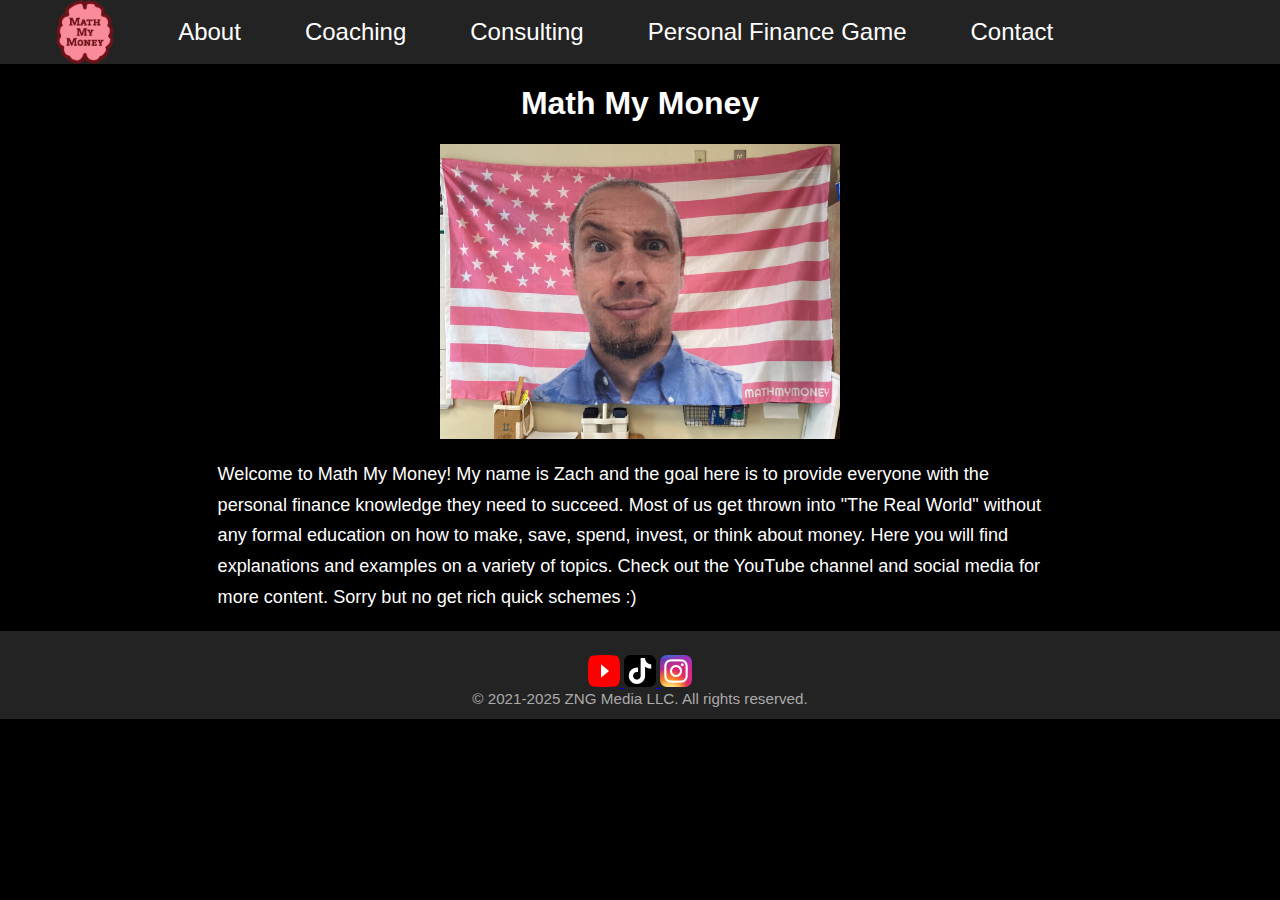
<file: index.html>
<!DOCTYPE html>
<html lang="en">

<head>
    <meta name="viewport" content="width=device-width, initial-scale=1">
    <meta charset="UTF-8">
    <title>Math My Money</title>
    <link rel="stylesheet" href="styles.css">

    <base href="/">
</head>

<body>
    <header>
        <nav class="nav-bar-flex">
            <div class="nav-logo-box">
                <a href="/">
                    <img src="images/MMM_Logo.png" alt="Math My Money Logo" class="nav-logo">
                </a>
            </div>
            <div class="nav-logo-box">
                <a href="/about.html">
                    About
                </a>
            </div>
            <div class="nav-logo-box">
                <a href="/services/coaching.html">
                    Coaching
                </a>
            </div>
            <div class="nav-logo-box">
                <a href="/services/consulting.html">
                    Consulting
                </a>
            </div>
            <!-- <div class="nav-logo-box">
                <a href="/blog/index.html">
                    Blog
                </a>
            </div> -->
            <div class="nav-logo-box">
                <a href="/personal-finance-game/index.html">
                    Personal Finance Game
                </a>
            </div>
            <div class="nav-logo-box">
                <a href="/contact.html">
                    Contact
                </a>
            </div>
        </nav>
    </header>


    <!-- HOME PAGE -->
    <div id="home" class="page active">

        <h1 class="site-title">Math My Money</h1>
        <img src="images/MMM_Flag.png" alt="Math My Money Flag">

        <p class="intro-text">
            Welcome to Math My Money! My name is Zach and the goal here is to provide everyone with the personal
            finance knowledge they need to succeed.
            Most of us get thrown into "The Real World" without any formal education on how to make, save,
            spend, invest, or think about money. Here you will find explanations and examples on a variety
            of topics. Check out the YouTube channel and social media for more content. Sorry but no get rich quick
            schemes :)
        </p>
    </div>


    <footer>
        <div class="footer-social-links">
            <a href="https://www.youtube.com/channel/UCp45HU-SmzB06CSAtRbPqbg" target="_blank" class="social-link">
                <img src="images/YouTube_Icon.png" alt="YouTube" width="32" height="32">
            </a>
            <a href="https://www.tiktok.com/@mathmymoney" target="_blank" class="social-link">
                <img src="images/TikTok_Icon.png" alt="TikTok" width="32" height="32">
            </a>
            <a href="https://www.instagram.com/mathmymoney/" target="_blank" class="social-link">
                <img src="images/Instagram_Icon.png" alt="Instagram" width="32" height="32">
            </a>
        </div>
        © 2021-2025 ZNG Media LLC. All rights reserved.
    </footer>

    <script>

    </script>
</body>

</html>
</file>
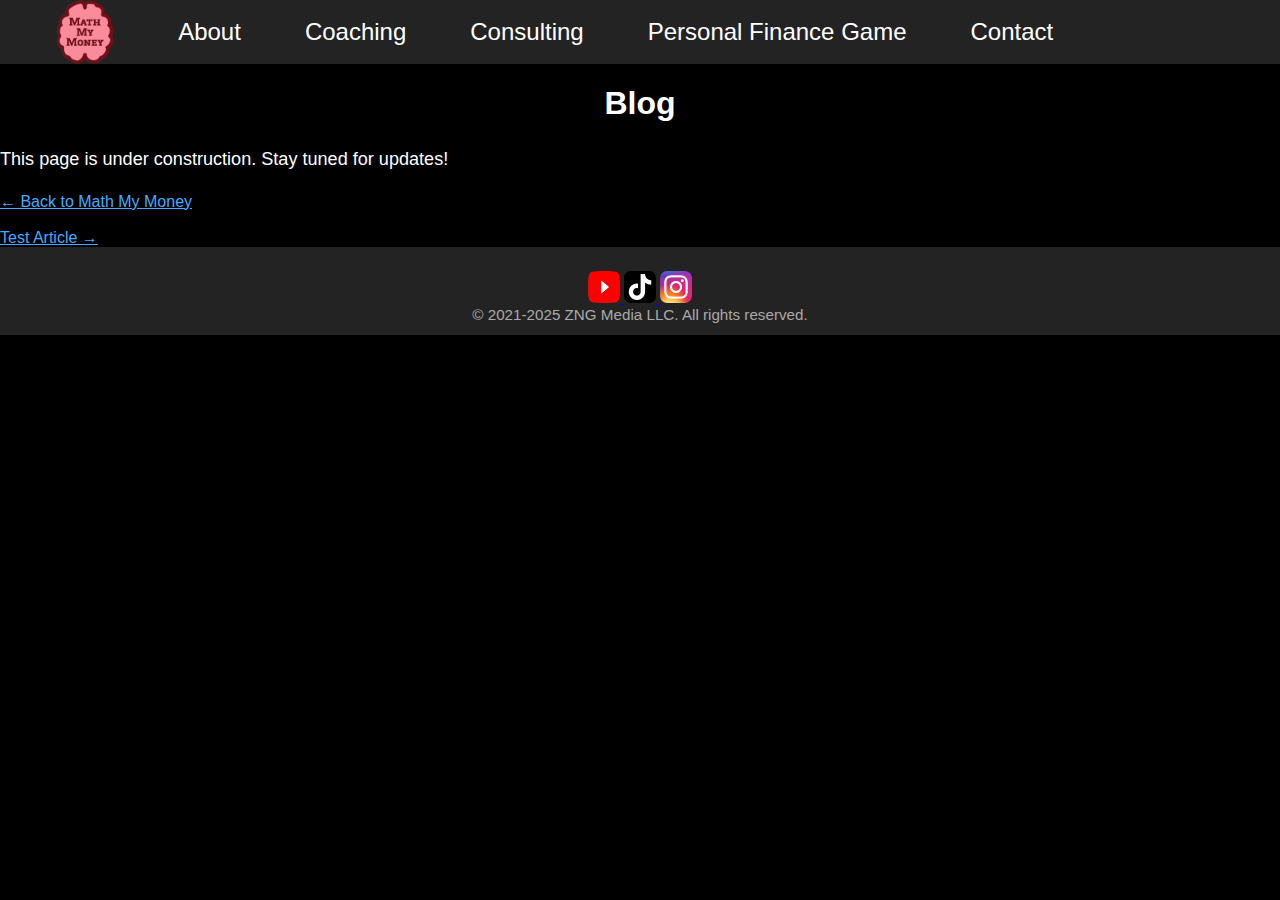
<file: blog/index.html>
<!DOCTYPE html>
<html lang="en">

<head>
    <meta name="viewport" content="width=device-width, initial-scale=1">
    <meta charset="UTF-8">
    <title>Blog</title>
    <link rel="stylesheet" href="../styles.css">
</head>

<body>
    <header>
        <nav class="nav-bar-flex">
            <div class="nav-logo-box">
                <a href="/">
                    <img src="../images/MMM_Logo.png" alt="Math My Money Logo" class="nav-logo">
                </a>
            </div>
            <div class="nav-logo-box">
                <a href="/about.html">About</a>
            </div>
            <div class="nav-logo-box">
                <a href="/services/coaching.html">Coaching</a>
            </div>
            <div class="nav-logo-box">
                <a href="/services/consulting.html">Consulting</a>
            </div>
            <!-- <div class="nav-logo-box">
                <a href="/blog/index.html">Blog</a>
            </div> -->
            <div class="nav-logo-box">
                <a href="/personal-finance-game/index.html">Personal Finance Game</a>
            </div>
            <div class="nav-logo-box">
                <a href="/contact.html">Contact</a>
            </div>
        </nav>
    </header>
    <div class="pf-game-container">
        <h1>Blog</h1>
        <p>This page is under construction. Stay tuned for updates!</p>
        <a href="../index.html" style="color:#4af; text-decoration:underline; font-size:1rem;">&larr; Back to Math My
            Money</a>
        <br><br>
        <a href="test.html" style="color:#4af; text-decoration:underline; font-size:1rem;">Test Article &rarr;</a>
    </div>
    <footer>
        <div class="footer-social-links">
            <a href="https://www.youtube.com/channel/UCp45HU-SmzB06CSAtRbPqbg" target="_blank" class="social-link">
                <img src="../images/YouTube_Icon.png" alt="YouTube" width="32" height="32">
            </a>
            <a href="https://www.tiktok.com/@mathmymoney" target="_blank" class="social-link">
                <img src="../images/TikTok_Icon.png" alt="TikTok" width="32" height="32">
            </a>
            <a href="https://www.instagram.com/mathmymoney/" target="_blank" class="social-link">
                <img src="../images/Instagram_Icon.png" alt="Instagram" width="32" height="32">
            </a>
        </div>
        © 2021-2025 ZNG Media LLC. All rights reserved.
    </footer>
</body>

</html>
</file>
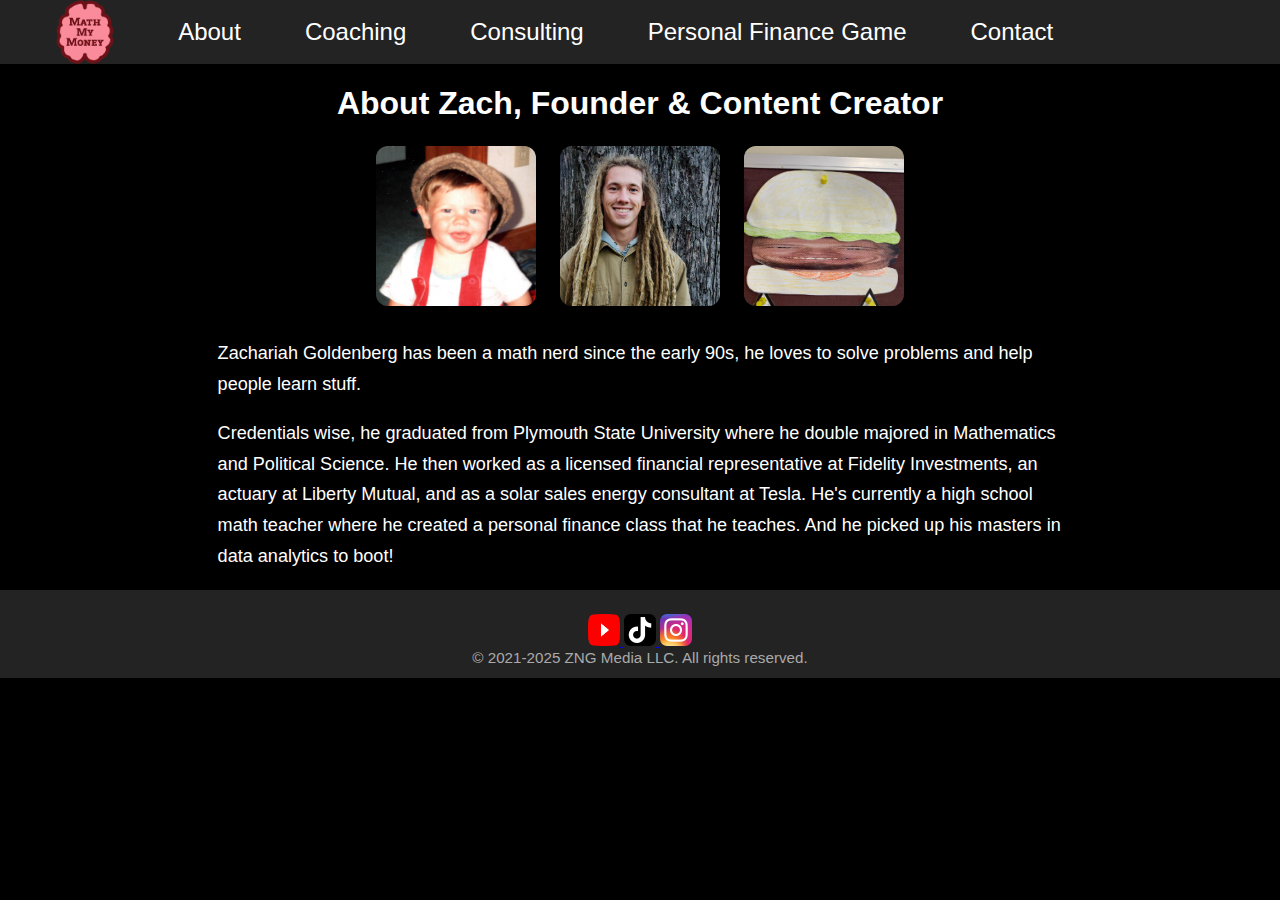
<file: about.html>
<!DOCTYPE html>
<html lang="en">

<head>
    <meta name="viewport" content="width=device-width, initial-scale=1">
    <meta charset="UTF-8">
    <title>Math My Money</title>
    <link rel="stylesheet" href="styles.css">
</head>


<body>
    <header>
        <nav class="nav-bar-flex">
            <div class="nav-logo-box">
                <a href="/">
                    <img src="images/MMM_Logo.png" alt="Math My Money Logo" class="nav-logo">
                </a>
            </div>
            <div class="nav-logo-box">
                <a href="/about.html">About</a>
            </div>
            <div class="nav-logo-box">
                <a href="/services/coaching.html">Coaching</a>
            </div>
            <div class="nav-logo-box">
                <a href="/services/consulting.html">Consulting</a>
            </div>
            <!-- <div class="nav-logo-box">
                <a href="/blog/index.html">Blog</a>
            </div> -->
            <div class="nav-logo-box">
                <a href="/personal-finance-game/index.html">Personal Finance Game</a>
            </div>
            <div class="nav-logo-box">
                <a href="/contact.html">Contact</a>
            </div>
        </nav>
    </header>

    <!-- ABOUT PAGE -->
    <div id="about" class="page">
        <h1>About Zach, Founder & Content Creator</h1>
        <div class="about-photo-row">
            <img src="images/Baby_Chimney_Hat.png" alt="Baby Chimney Hat" class="about-photo">
            <img src="images/Dreads.JPG" alt="Dreads" class="about-photo">
            <img src="images/Goldenburger.JPG" alt="Goldenburger" class="about-photo">
        </div>
        <p>Zachariah Goldenberg has been a math nerd since the early 90s, he loves to solve problems and help people
            learn stuff.</p>
        <p>Credentials wise, he graduated from Plymouth State University where he double majored in Mathematics and
            Political Science.
            He then worked as a licensed financial representative at Fidelity Investments, an actuary at Liberty Mutual,
            and as a solar sales energy consultant at Tesla.
            He's currently a high school math teacher where he created a personal finance class that he teaches.
            And he picked up his masters in data analytics to boot!</p>
    </div>

    <footer>
        <div class="footer-social-links">
            <a href="https://www.youtube.com/channel/UCp45HU-SmzB06CSAtRbPqbg" target="_blank" class="social-link">
                <img src="images/YouTube_Icon.png" alt="YouTube" width="32" height="32">
            </a>
            <a href="https://www.tiktok.com/@mathmymoney" target="_blank" class="social-link">
                <img src="images/TikTok_Icon.png" alt="TikTok" width="32" height="32">
            </a>
            <a href="https://www.instagram.com/mathmymoney/" target="_blank" class="social-link">
                <img src="images/Instagram_Icon.png" alt="Instagram" width="32" height="32">
            </a>
        </div>
        © 2021-2025 ZNG Media LLC. All rights reserved.
    </footer>

</body>

</html>
</file>
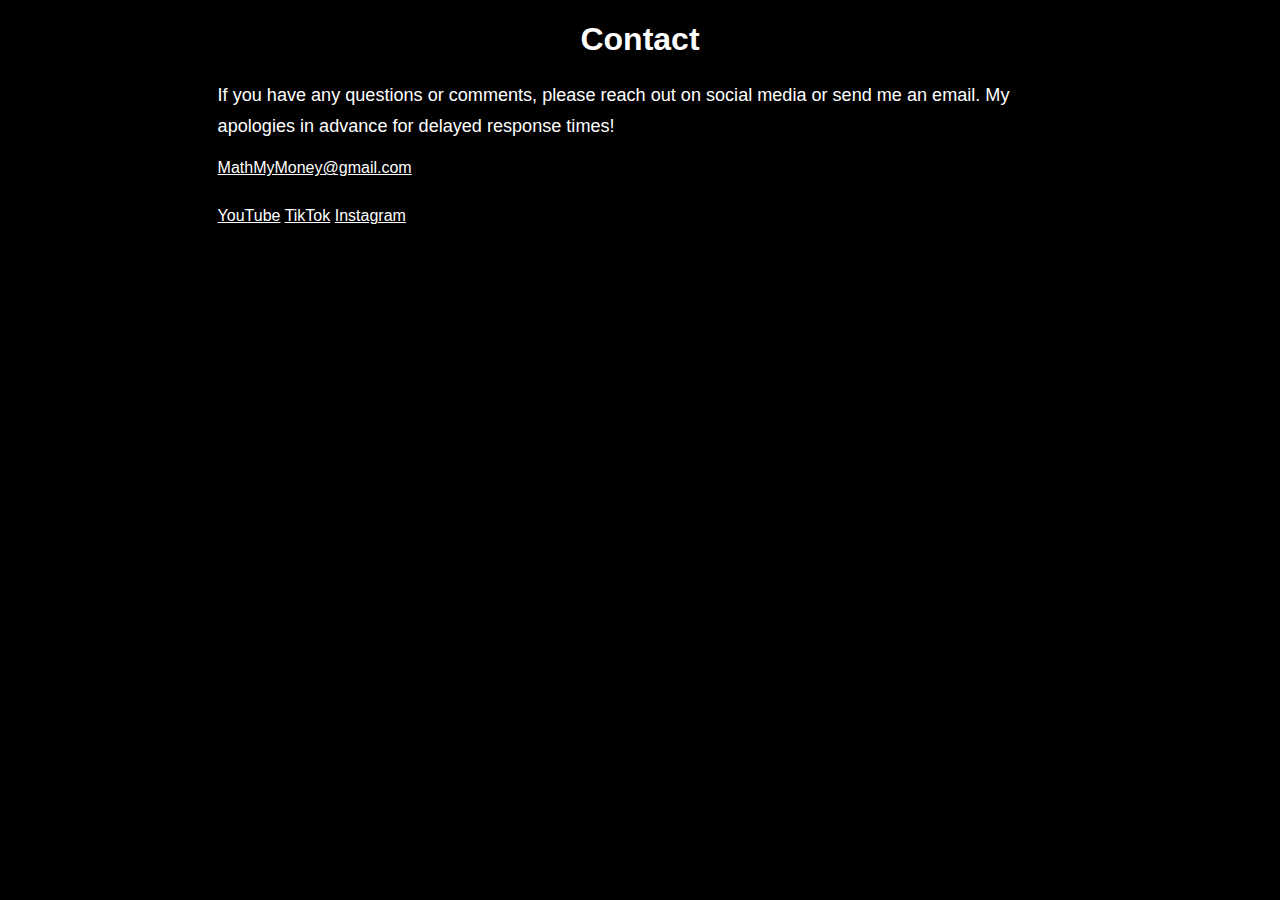
<file: contact.html>
<!DOCTYPE html>
<html lang="en">

<head>
    <meta name="viewport" content="width=device-width, initial-scale=1">
    <meta charset="UTF-8">
    <meta name="viewport" content="width=device-width, initial-scale=1.0">
    <title>Math My Money</title>
    <link rel="stylesheet" href="styles.css">
</head>

<body>
    <!-- CONTACT PAGE -->
    <div id="contact" class="page">
        <h1>Contact</h1>
        <div class="contact-info">
            <p>If you have any questions or comments, please reach out on social media or send me an email. My apologies
                in advance for delayed response times!</p>

            <a href="mailto:MathMyMoney@gmail.com" class="contact-email">MathMyMoney@gmail.com</a>

            <div style="margin-top: 30px;">
                <a href="https://www.youtube.com/channel/UCp45HU-SmzB06CSAtRbPqbg" target="_blank"
                    class="contact-email">YouTube</a>
                <a href="https://www.tiktok.com/@mathmymoney" target="_blank" class="contact-email">TikTok</a>
                <a href="https://www.instagram.com/mathmymoney/" target="_blank" class="contact-email">Instagram</a>
            </div>
        </div>
    </div>
</body>

</html>
</file>
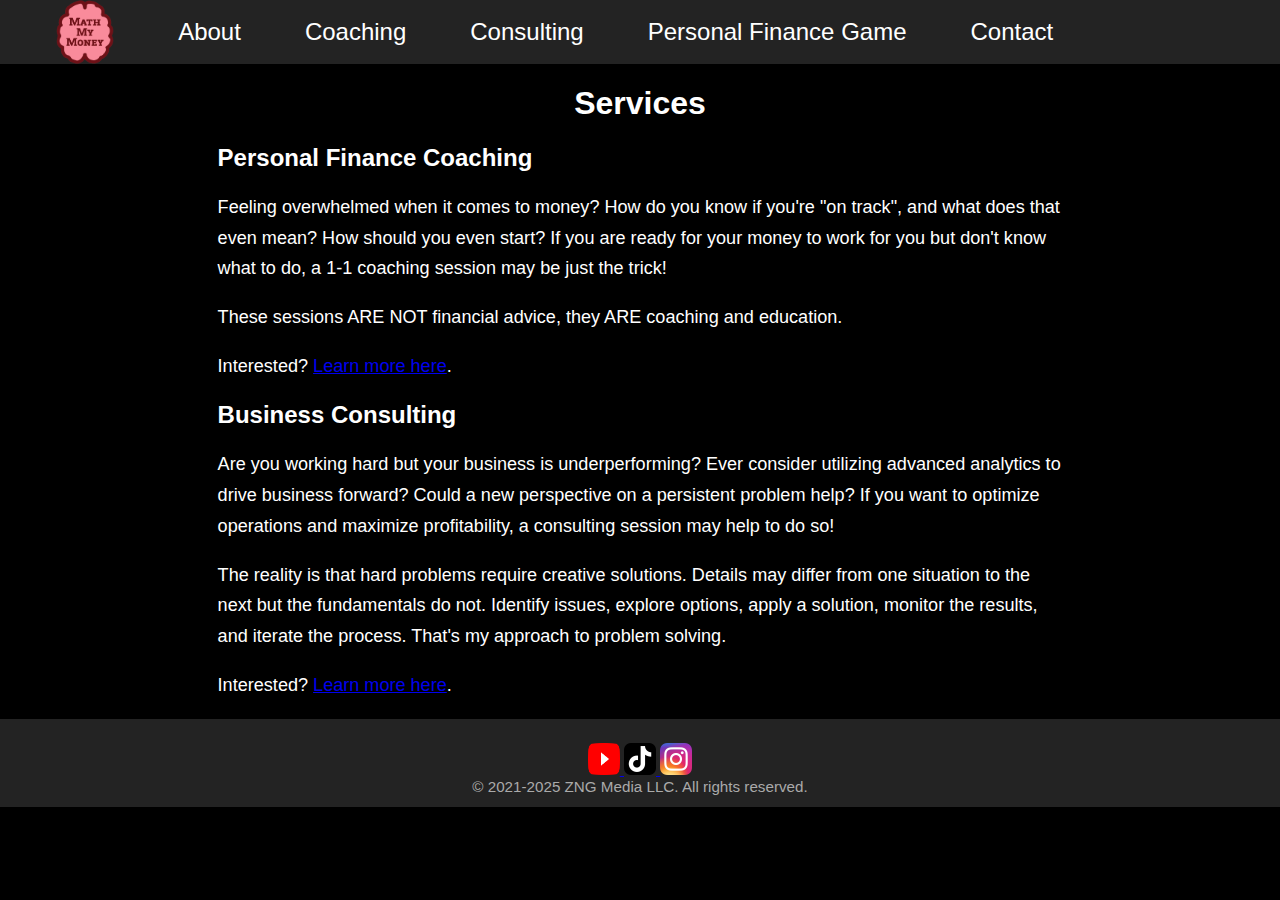
<file: services.html>
<!DOCTYPE html>
<html lang="en">

<head>
    <meta name="viewport" content="width=device-width, initial-scale=1">
    <meta charset="UTF-8">
    <meta name="viewport" content="width=device-width, initial-scale=1.0">
    <title>Math My Money</title>
    <link rel="stylesheet" href="styles.css">
</head>

<body>
    <header>
        <nav class="nav-bar-flex">
            <div class="nav-logo-box">
                <a href="/">
                    <img src="images/MMM_Logo.png" alt="Math My Money Logo" class="nav-logo">
                </a>
            </div>
            <div class="nav-logo-box">
                <a href="/about.html">About</a>
            </div>
            <div class="nav-logo-box">
                <a href="/services/coaching.html">Coaching</a>
            </div>
            <div class="nav-logo-box">
                <a href="/services/consulting.html">Consulting</a>
            </div>
            <!-- <div class="nav-logo-box">
                <a href="/blog/index.html">Blog</a>
            </div> -->
            <div class="nav-logo-box">
                <a href="/personal-finance-game/index.html">Personal Finance Game</a>
            </div>
            <div class="nav-logo-box">
                <a href="/contact.html">Contact</a>
            </div>
        </nav>
    </header>

    <!-- SERVICES PAGE -->
    <div id="services" class="page">
        <h1>Services</h1>

        <div class="service-card">
            <h2>Personal Finance Coaching</h2>
            <p>Feeling overwhelmed when it comes to money? How do you know if you're "on track", and what does that even
                mean?
                How should you even start? If you are ready for your money to work for you but don't know what to do, a
                1-1 coaching session may be just the trick!</p>
            <p>These sessions ARE NOT financial advice, they ARE coaching and education.</p>
            <p>Interested? <a href="#" onclick="showPage('coaching')">Learn more here</a>.</p>
        </div>

        <div class="service-card">
            <h2>Business Consulting</h2>
            <p>Are you working hard but your business is underperforming? Ever consider utilizing advanced analytics to
                drive business forward? Could a new perspective on a persistent problem help? If you want to optimize
                operations and maximize profitability, a consulting session may help to do so!</p>
            <p>The reality is that hard problems require creative solutions. Details may differ from one situation to
                the next but the fundamentals do not. Identify issues, explore options, apply a solution, monitor the
                results, and iterate the process. That's my approach to problem solving.</p>
            <p>Interested? <a href="#" onclick="showPage('consulting')">Learn more here</a>.</p>
        </div>
    </div>
    <footer>
        <div class="footer-social-links">
            <a href="https://www.youtube.com/channel/UCp45HU-SmzB06CSAtRbPqbg" target="_blank" class="social-link">
                <img src="images/YouTube_Icon.png" alt="YouTube" width="32" height="32">
            </a>
            <a href="https://www.tiktok.com/@mathmymoney" target="_blank" class="social-link">
                <img src="images/TikTok_Icon.png" alt="TikTok" width="32" height="32">
            </a>
            <a href="https://www.instagram.com/mathmymoney/" target="_blank" class="social-link">
                <img src="images/Instagram_Icon.png" alt="Instagram" width="32" height="32">
            </a>
        </div>
        © 2021-2025 ZNG Media LLC. All rights reserved.
    </footer>
</body>

</html>
</file>
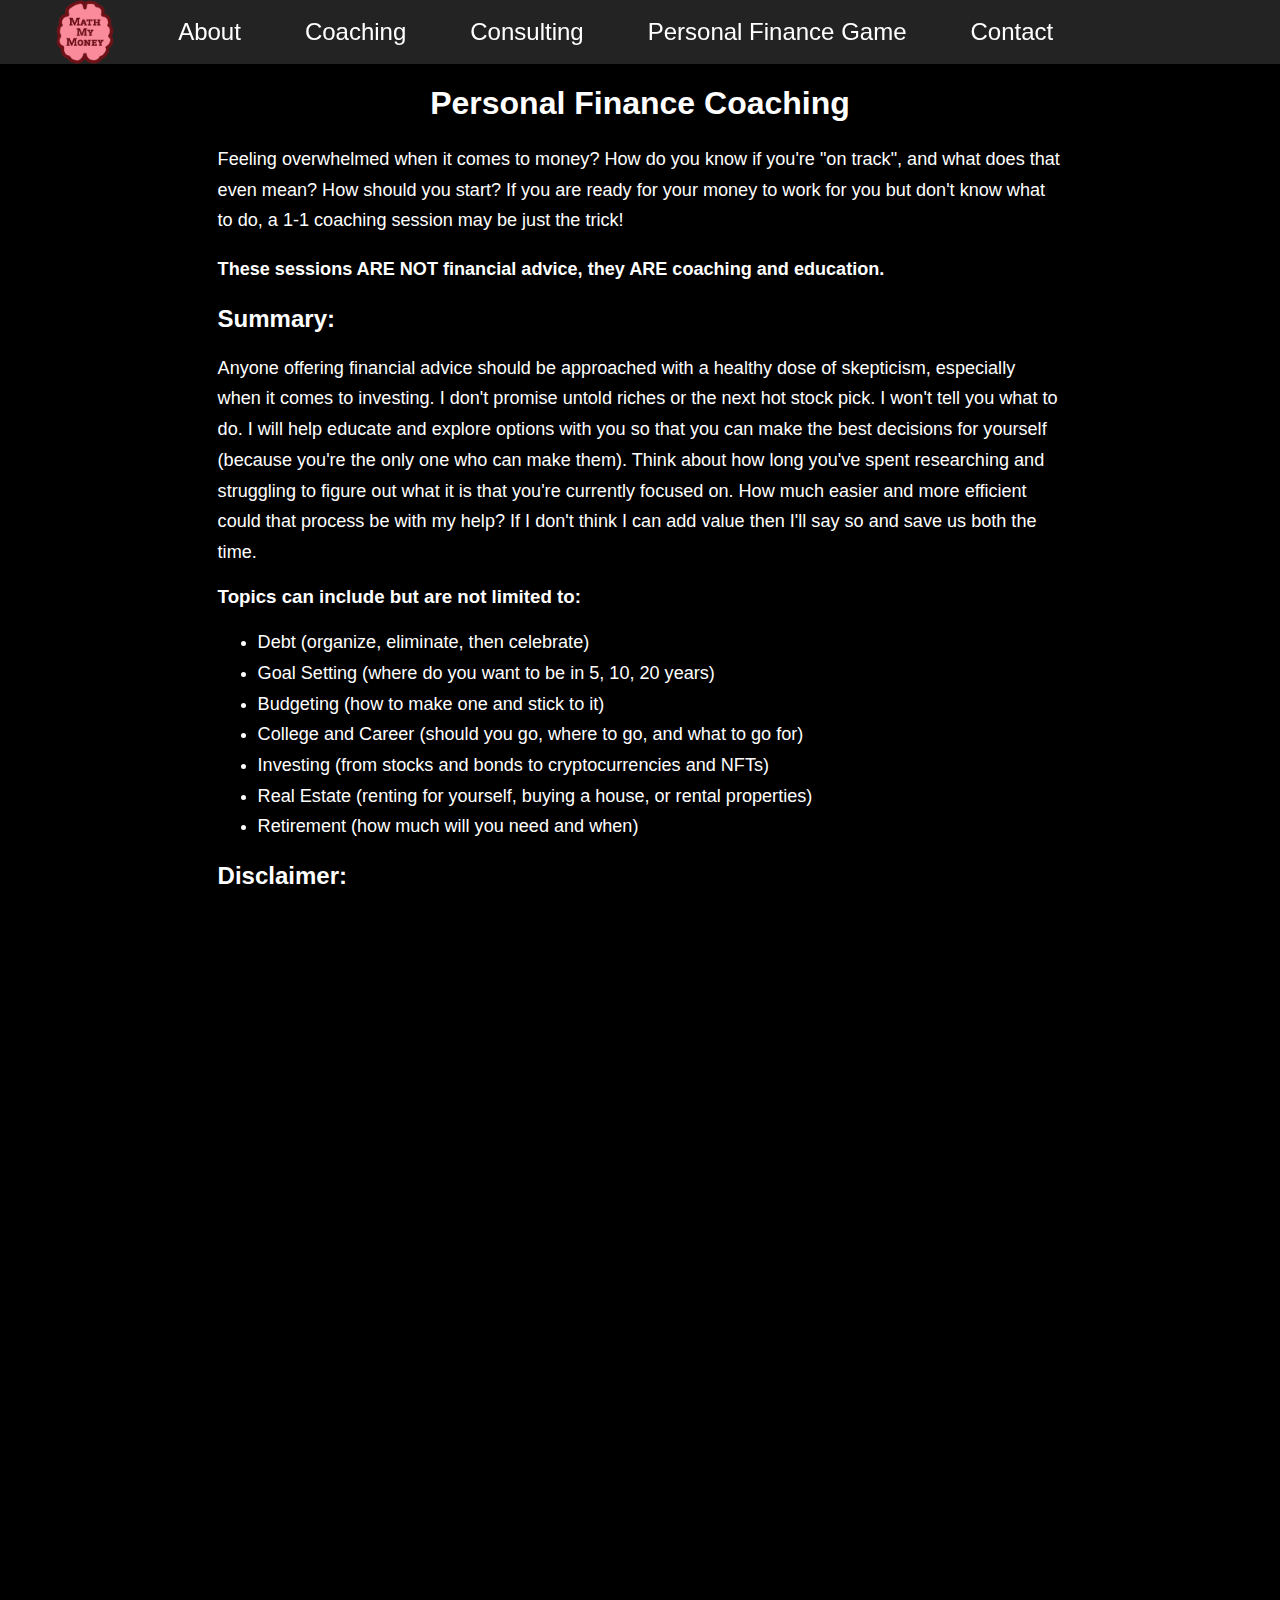
<file: services/coaching.html>
<!DOCTYPE html>
<html lang="en">

<head>
    <meta name="viewport" content="width=device-width, initial-scale=1">
    <meta charset="UTF-8">
    <meta name="viewport" content="width=device-width, initial-scale=1.0">
    <title>Math My Money</title>
    <base href="/">
    <link rel="stylesheet" href="styles.css">
</head>

<body>
    <header>
        <nav class="nav-bar-flex">
            <div class="nav-logo-box">
                <a href="/">
                    <img src="images/MMM_Logo.png" alt="Math My Money Logo" class="nav-logo">
                </a>
            </div>
            <div class="nav-logo-box">
                <a href="/about.html">About</a>
            </div>
            <div class="nav-logo-box">
                <a href="/services/coaching.html">Coaching</a>
            </div>
            <div class="nav-logo-box">
                <a href="/services/consulting.html">Consulting</a>
            </div>
            <!-- <div class="nav-logo-box">
                <a href="/blog/index.html">Blog</a>
            </div> -->
            <div class="nav-logo-box">
                <a href="/personal-finance-game/index.html">Personal Finance Game</a>
            </div>
            <div class="nav-logo-box">
                <a href="/contact.html">Contact</a>
            </div>
        </nav>
    </header>
    <!-- COACHING PAGE -->
    <div id="coaching" class="page">
        <h1>Personal Finance Coaching</h1>

        <p>Feeling overwhelmed when it comes to money? How do you know if you're "on track", and what does that even
            mean? How should you start? If you are ready for your money to work for you but don't know what to do, a 1-1
            coaching session may be just the trick!</p>

        <p><strong>These sessions ARE NOT financial advice, they ARE coaching and education.</strong></p>

        <h2>Summary:</h2>
        <p>Anyone offering financial advice should be approached with a healthy dose of skepticism, especially when it
            comes to investing. I don't promise untold riches or the next hot stock pick. I won't tell you what to do. I
            will help educate and explore options with you so that you can make the best decisions for yourself (because
            you're the only one who can make them). Think about how long you've spent researching and struggling to
            figure out what it is that you're currently focused on. How much easier and more efficient could that
            process be with my help? If I don't think I can add value then I'll say so and save us both the time.</p>

        <h3>Topics can include but are not limited to:</h3>
        <ul>
            <li>Debt (organize, eliminate, then celebrate)</li>
            <li>Goal Setting (where do you want to be in 5, 10, 20 years)</li>
            <li>Budgeting (how to make one and stick to it)</li>
            <li>College and Career (should you go, where to go, and what to go for)</li>
            <li>Investing (from stocks and bonds to cryptocurrencies and NFTs)</li>
            <li>Real Estate (renting for yourself, buying a house, or rental properties)</li>
            <li>Retirement (how much will you need and when)</li>
        </ul>

        <h2>Disclaimer:</h2>
        <p>I AM NOT a: financial advisor (SEC definition), broker-dealer (buy/sell securities), CFP (Certified Financial
            Planner), CPA (Certified Public Accountant), ChFC (Chartered Financial Consultant), or
            asset/fund/investment/portfolio manager. If you'd like to work with any of these fine folks go right ahead.
            Please make sure that they are acting as a fiduciary and not just following a suitability standard. I'm not
            at all offended if you don't want to work with me, but it's very important whoever you do work with has your
            best interests above their own.</p>

        <p>I AM a financial coach. This is a title that means basically nothing, seriously. I suggest that you treat me
            like a stranger from the internet, unless you know me in real life… in which case that would be weird. Look
            at my credentials/background, the content I create, and my motivations when deciding if you'd like to work
            with me.</p>

        <ul>
            <li>I'm currently a math teacher (former securities trader, actuary, and sales consultant)</li>
            <li>I've got my bachelor's degree in mathematics and political science and my masters degree in data
                analytics</li>
            <li>I make personal finance content that explores the ideas and shows how things work rather than nonsense
                get rich schemes</li>
            <li>I want to work with individuals who want to invest in themselves</li>
            <li>I'm here to educate and explain, not to pretend I know everything and make empty promises</li>
        </ul>

        <h2>Pricing:</h2>
        <ul>
            <li>25 minutes for $50</li>
            <li>55 minutes for $100</li>
            <li>1 hour and 25 minutes for $150</li>
            <li>1 hour and 55 minutes for $200</li>
        </ul>

        <h2>Requesting a Session:</h2>
        <p>Currently sessions are on a request basis scheduled via email. Apologies in advance for any delayed responses
            in coordinating times. If you're interested or have further questions please contact: <a
                href="mailto:MathMyMoney@gmail.com?subject=Personal%20Finance%20Coaching"
                class="contact-email">MathMyMoney@gmail.com</a> with the subject "Personal Finance Coaching".</p>
    </div>
    <footer>
        <div class="footer-social-links">
            <a href="https://www.youtube.com/channel/UCp45HU-SmzB06CSAtRbPqbg" target="_blank" class="social-link">
                <img src="images/YouTube_Icon.png" alt="YouTube" width="32" height="32">
            </a>
            <a href="https://www.tiktok.com/@mathmymoney" target="_blank" class="social-link">
                <img src="images/TikTok_Icon.png" alt="TikTok" width="32" height="32">
            </a>
            <a href="https://www.instagram.com/mathmymoney/" target="_blank" class="social-link">
                <img src="images/Instagram_Icon.png" alt="Instagram" width="32" height="32">
            </a>
        </div>
        © 2021-2025 ZNG Media LLC. All rights reserved.
    </footer>
</body>

</html>
</file>
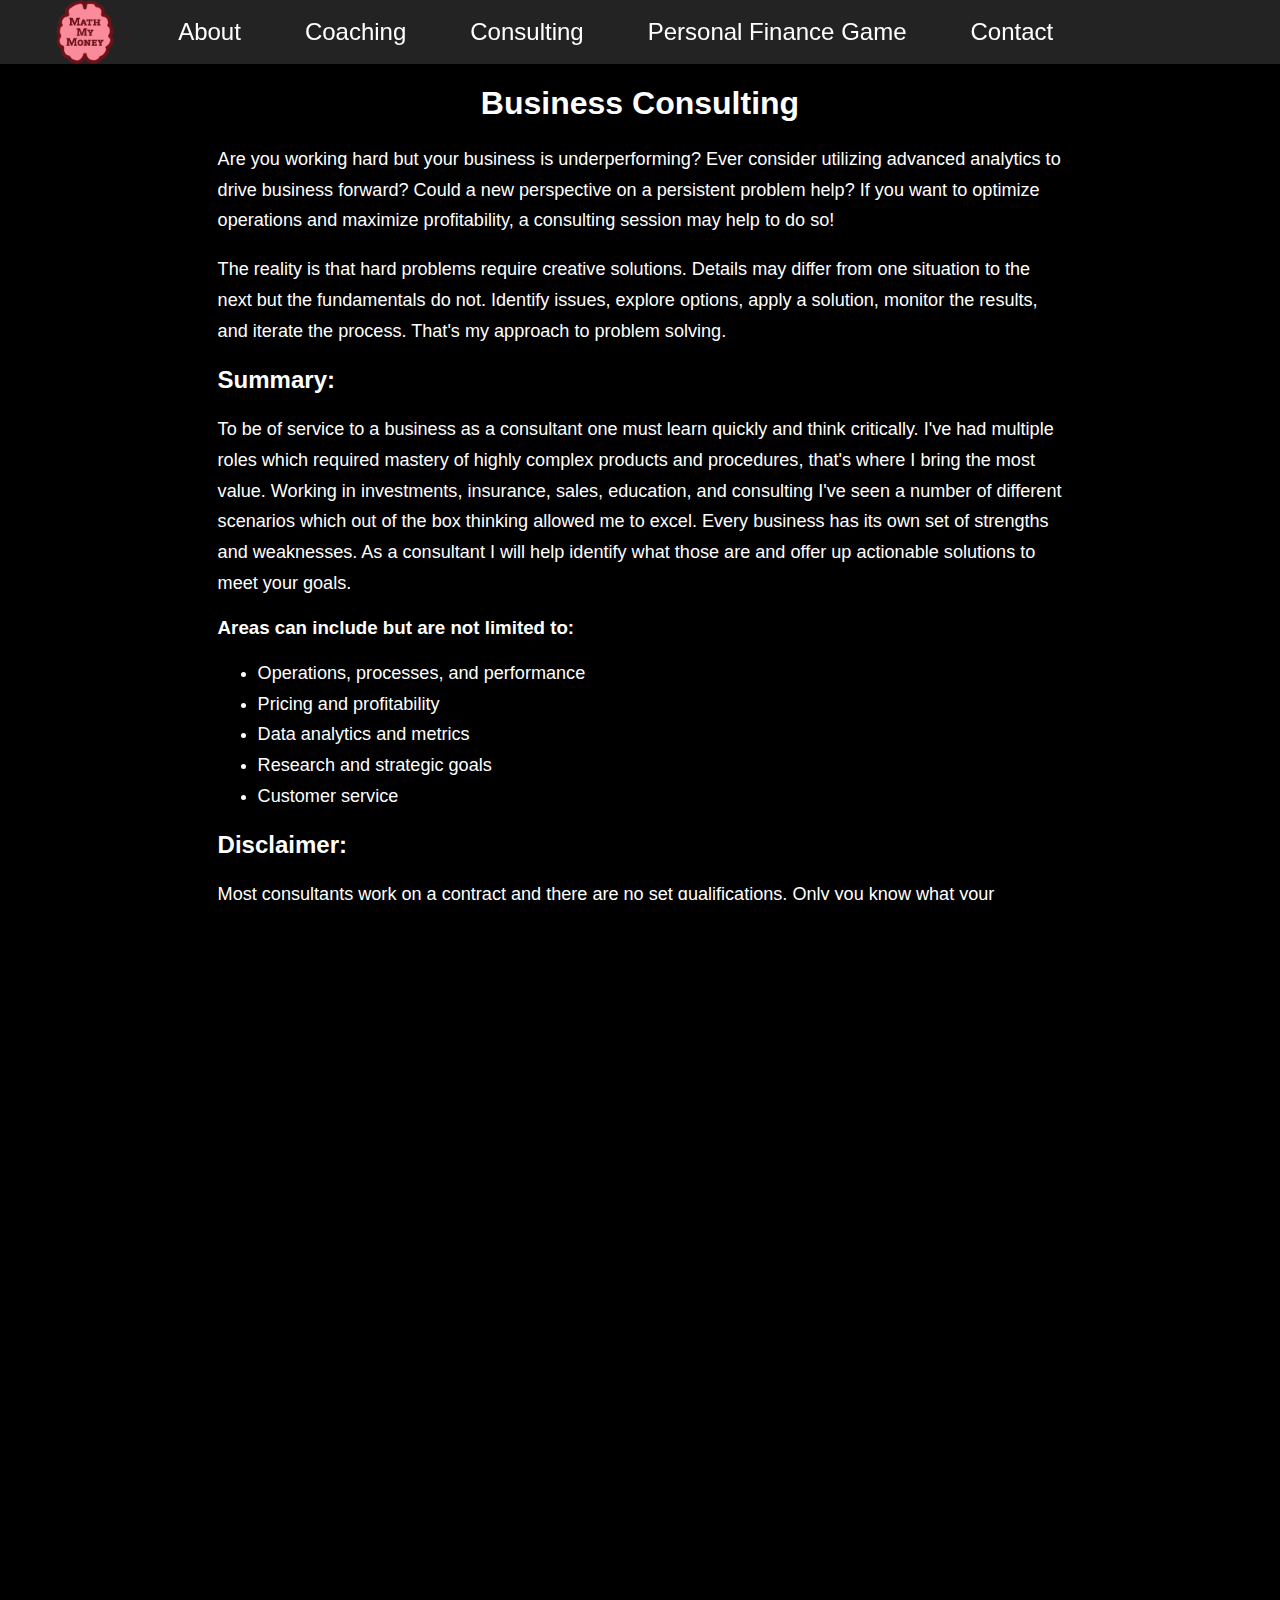
<file: services/consulting.html>
<!DOCTYPE html>
<html lang="en">

<head>
    <meta name="viewport" content="width=device-width, initial-scale=1">
    <meta charset="UTF-8">
    <meta name="viewport" content="width=device-width, initial-scale=1.0">
    <title>Math My Money</title>
    <base href="/">
    <link rel="stylesheet" href="styles.css">
</head>

<body>
    <header>
        <nav class="nav-bar-flex">
            <div class="nav-logo-box">
                <a href="/">
                    <img src="images/MMM_Logo.png" alt="Math My Money Logo" class="nav-logo">
                </a>
            </div>
            <div class="nav-logo-box">
                <a href="/about.html">About</a>
            </div>
            <div class="nav-logo-box">
                <a href="/services/coaching.html">Coaching</a>
            </div>
            <div class="nav-logo-box">
                <a href="/services/consulting.html">Consulting</a>
            </div>
            <!-- <div class="nav-logo-box">
                <a href="/blog/index.html">Blog</a>
            </div> -->
            <div class="nav-logo-box">
                <a href="/personal-finance-game/index.html">Personal Finance Game</a>
            </div>
            <div class="nav-logo-box">
                <a href="/contact.html">Contact</a>
            </div>
        </nav>
    </header>

    <!-- CONSULTING PAGE -->
    <div id="consulting" class="page">
        <h1>Business Consulting</h1>

        <p>Are you working hard but your business is underperforming? Ever consider utilizing advanced analytics to
            drive business forward? Could a new perspective on a persistent problem help? If you want to optimize
            operations and maximize profitability, a consulting session may help to do so!</p>

        <p>The reality is that hard problems require creative solutions. Details may differ from one situation to the
            next but the fundamentals do not. Identify issues, explore options, apply a solution, monitor the results,
            and iterate the process. That's my approach to problem solving.</p>

        <h2>Summary:</h2>
        <p>To be of service to a business as a consultant one must learn quickly and think critically. I've had multiple
            roles which required mastery of highly complex products and procedures, that's where I bring the most value.
            Working in investments, insurance, sales, education, and consulting I've seen a number of different
            scenarios which out of the box thinking allowed me to excel. Every business has its own set of strengths and
            weaknesses. As a consultant I will help identify what those are and offer up actionable solutions to meet
            your goals.</p>

        <h3>Areas can include but are not limited to:</h3>
        <ul>
            <li>Operations, processes, and performance</li>
            <li>Pricing and profitability</li>
            <li>Data analytics and metrics</li>
            <li>Research and strategic goals</li>
            <li>Customer service</li>
        </ul>

        <h2>Disclaimer:</h2>
        <p>Most consultants work on a contract and there are no set qualifications. Only you know what your organization
            needs. If you're unsure of whether my expertise is the right fit, feel free to reach out and ask. If I don't
            think I can add value then I'll say so and save us both the time.</p>

        <p>Look at my experience, credentials/background, and the content I create when deciding if you'd like to work
            with me.</p>

        <p>Career:</p>

        <ul>
            <li>High School Math Teacher, created a personal finance course</li>
            <li>Solar Sales Energy Consultant, top agent in the country for my partner store</li>
            <li>Actuary, life insurance and short term disability insurance</li>
            <li>Financial Representative, fully licensed (Series 7 and Series 63 exams) and worked with high net worth
                clients</li>
        </ul>

        <p>Education:</p>

        <ul>
            <li>Master's degree in data analytics, Southern New Hampshire University (distinguished scholar)</li>
            <li>Bachelor's degree in mathematics and political science, Plymouth State University (summa cum laude)</li>
        </ul>

        <h2>Pricing:</h2>

        <ul>
            <li>25 minutes for $50</li>
            <li>55 minutes for $100</li>
            <li>1 hour and 25 minutes for $150</li>
            <li>1 hour and 55 minutes for $200</li>
        </ul>

        <p>If after an initial meeting you'd like to move forward on a contract, the pricing details will be set on a
            job specific basis.</p>

        <h2>Requesting a Session:</h2>
        <p>Currently sessions are on a request basis scheduled via email. Apologies in advance for any delayed responses
            in coordinating times. If you're interested or have further questions please contact: <a
                href="mailto:mathmymoney@gmail.com?subject=Business%20Consulting"
                class="contact-email">MathMyMoney@gmail.com</a> with the subject "Business Consulting".</p>
    </div>
    <footer>
        <div class="footer-social-links">
            <a href="https://www.youtube.com/channel/UCp45HU-SmzB06CSAtRbPqbg" target="_blank" class="social-link">
                <img src="images/YouTube_Icon.png" alt="YouTube" width="32" height="32">
            </a>
            <a href="https://www.tiktok.com/@mathmymoney" target="_blank" class="social-link">
                <img src="images/TikTok_Icon.png" alt="TikTok" width="32" height="32">
            </a>
            <a href="https://www.instagram.com/mathmymoney/" target="_blank" class="social-link">
                <img src="images/Instagram_Icon.png" alt="Instagram" width="32" height="32">
            </a>
        </div>
        © 2021-2025 ZNG Media LLC. All rights reserved.
    </footer>
</body>

</html>
</file>
<file: styles.css>
html,
body {
  height: 100%;
  min-height: 100vh;
  width: 100vw;
  background: #000 !important;
  color: #fff;
  font-family: 'Segoe UI', 'Arial', sans-serif;
  margin: 0;
  padding: 0;
  box-sizing: border-box;
  overflow-x: hidden;
}

body,
.container,
.page {
  background: #000 !important;
}

/* --- HEADER STYLES --- */
header {
  background: #111;
  z-index: 1000;
  transition: all 0.3s cubic-bezier(.4, 0, .2, 1);
}


/* --- NAVIGATION BAR --- */
.nav-bar-flex {
  background: #232323 !important;
  color: #fff;
  display: flex;
  align-items: center;
  justify-content: flex-start;
  gap: 16px;
  padding: 0 32px;
  height: 64px;
  box-shadow: 0 2px 8px rgba(0, 0, 0, 0.2);
  position: sticky;
  top: 0;
  z-index: 1100;
  transition: height 0.3s cubic-bezier(.4, 0, .2, 1);
}

.nav-logo-box:first-child {
  margin-right: 0;
}


header.shrunk .nav-bar-flex {
  height: 48px;
}


header.shrunk .nav-logo {
  max-height: 32px;
  min-height: 32px;
  height: 32px;
}


header.shrunk .nav-logo-box a {
  font-size: 1.1rem;
  padding: 6px 12px;
}


.nav-logo-box a {
  color: #fff;
  text-decoration: none;
  font-size: 1.5rem;
  padding: 12px 24px;
  border-radius: 4px;
  transition: background 0.2s, color 0.2s, font-size 0.3s cubic-bezier(.4, 0, .2, 1), padding 0.3s cubic-bezier(.4, 0, .2, 1);
  display: flex;
  align-items: center;
  text-align: center;
  justify-content: center;
}


.nav-logo-box a:hover {
  background: #222;
  color: #4fc3f7;
}


/* Make header logo match nav bar height */
header .nav-logo {
  max-height: 64px;
  min-height: 64px;
  height: 64px;
}

/* --- END HEADER STYLES --- */

/* --- NAVIGATION BAR --- */
.nav-bar-flex {
  background: #232323 !important;
  color: #fff;
  display: flex;
  align-items: center;
  justify-content: flex-start;
  gap: 16px;
  padding: 0 32px;
  height: 64px;
  box-shadow: 0 2px 8px rgba(0, 0, 0, 0.2);
  position: sticky;
  top: 0;
  z-index: 1100;
}

.nav-logo-box {
  flex: 0 0 auto;
  display: flex;
  align-items: center;
}


.nav-logo {
  max-height: 64px;
  min-height: 32px;
  height: 100%;
  width: auto;
  display: block;
  transition: max-height 0.3s cubic-bezier(.4, 0, .2, 1), min-height 0.3s cubic-bezier(.4, 0, .2, 1), height 0.3s cubic-bezier(.4, 0, .2, 1);
}

.nav-center-box {
  flex: 1 1 auto;
  display: flex;
  align-items: center;
  justify-content: center;
}

.nav-links-center {
  display: flex;
  justify-content: center;
  align-items: center;
  flex: 1 1 0%;
  gap: 16px;
}

.nav-list {
  display: flex;
  gap: 24px;
  list-style: none;
  margin: 0;
  padding: 0;
}

.nav-item {
  cursor: pointer;
  font-size: 1.1rem;
  padding: 8px 12px;
  border-radius: 4px;
  transition: background 0.2s;
}

.nav-item.active,
.nav-item:hover {
  background: #222;
}

.dropdown {
  position: relative;
}

.dropdown-toggle {
  cursor: pointer;
  display: flex;
  align-items: center;
}

.dropdown-menu {
  display: none;
  position: absolute;
  top: 100%;
  left: 0;
  background: #222;
  min-width: 200px;
  box-shadow: 0 4px 16px rgba(0, 0, 0, 0.3);
  border-radius: 0 0 8px 8px;
  z-index: 10;
}

.dropdown:hover .dropdown-menu {
  display: block;
}

.dropdown-item {
  padding: 12px 20px;
  color: #fff;
  cursor: pointer;
  white-space: nowrap;
}

.dropdown-item:hover {
  background: #333;
}

.nav-social-box {
  display: none;
}

@media (max-width: 900px) {
  .nav-bar-flex {
    flex-direction: column;
    height: auto;
    padding: 0 8px;
  }

  .nav-list {
    flex-direction: column;
    gap: 0;
    width: 100%;
    background: #111;
    display: none;
    position: absolute;
    top: 64px;
    left: 0;
    z-index: 100;
  }

  .nav-list.open {
    display: flex;
  }

  .hamburger {
    display: flex;
  }

  .nav-logo {
    max-height: 48px;
    min-height: 32px;
    height: 48px;
  }
}

.hamburger {
  display: none;
  flex-direction: column;
  cursor: pointer;
  gap: 4px;
  margin-right: 16px;
}

.hamburger span {
  display: block;
  width: 28px;
  height: 3px;
  background: #fff;
  border-radius: 2px;
}

/* --- END NAVIGATION BAR --- */

/* --- CONTAINER AND PAGE STYLES --- */
.container {
  margin: 0;
  padding: 0;
  min-height: 100vh;
  background: #000;
  box-sizing: border-box;
  display: flex;
  flex-direction: column;
  width: 100vw;
  max-width: 100vw;
  position: relative;
}

.page {
  width: 66vw;
  max-width: 66vw;
  min-width: 320px;
  margin: 0 auto;
  box-sizing: border-box;
  background: #000;
}

h1 {
  text-align: center;
}

@media (max-width: 1000px) {
  .page {
    width: 96vw;
    max-width: 96vw;
    margin: 0 2vw;
  }
}

/* --- FOOTER STYLES --- */
footer,
.footer,
.mmm-footer {
  margin-top: 0 !important;
  padding-top: 24px;
  padding-bottom: 12px;
  background: #232323;
  color: #aaa;
  font-size: 0.95rem;
  text-align: center;
  width: 100%;
  box-sizing: border-box;
}

.footer-social-links img,
.footer-social-links a img,
footer .social-link img {
  filter: none !important;
  transition: filter 0.2s;
}

.footer-social-links img:hover,
.footer-social-links a:hover img,
footer .social-link:hover img {
  filter: brightness(1.2) !important;
}

/* --- ABOUT PAGE STYLES --- */
.about-photo-row {
  display: flex;
  flex-direction: row;
  justify-content: center;
  align-items: flex-start;
  gap: 24px;
  margin: 24px 0 32px 0;
}

.about-photo {
  width: 160px;
  height: 160px;
  object-fit: cover;
  border-radius: 12px;
  box-shadow: 0 2px 8px rgba(0, 0, 0, 0.18);
  background: #222;
}

.about-photo-row img:nth-child(1),
.about-photo-row img:nth-child(2) {
  object-position: top;
}

/* --- END CONTAINER AND PAGE STYLES --- */

.contact-email {
  color: #fff !important;
}

/* Make the home page flag image smaller */
#home img[alt="Math My Money Flag"] {
  max-width: 400px;
  width: 100%;
  height: auto;
  margin: 20px auto;
  display: block;
}

p {
  font-size: 1.13rem;
  line-height: 1.7;
}

ul,
ol {
  font-size: 1.13rem;
  line-height: 1.7;
}

li {
  font-size: 1.13rem;
  line-height: 1.7;
}

.pricing-list {
  list-style: disc inside;
  margin: 24px 0 24px 0;
  padding: 0 0 0 1.5em;
}

.pricing-list li {
  font-weight: bold;
  margin-bottom: 10px;
  background: #181818;
  border-radius: 8px;
  padding: 12px 18px;
  box-shadow: 0 2px 8px rgba(0, 0, 0, 0.10);
  display: list-item;
}
</file>
